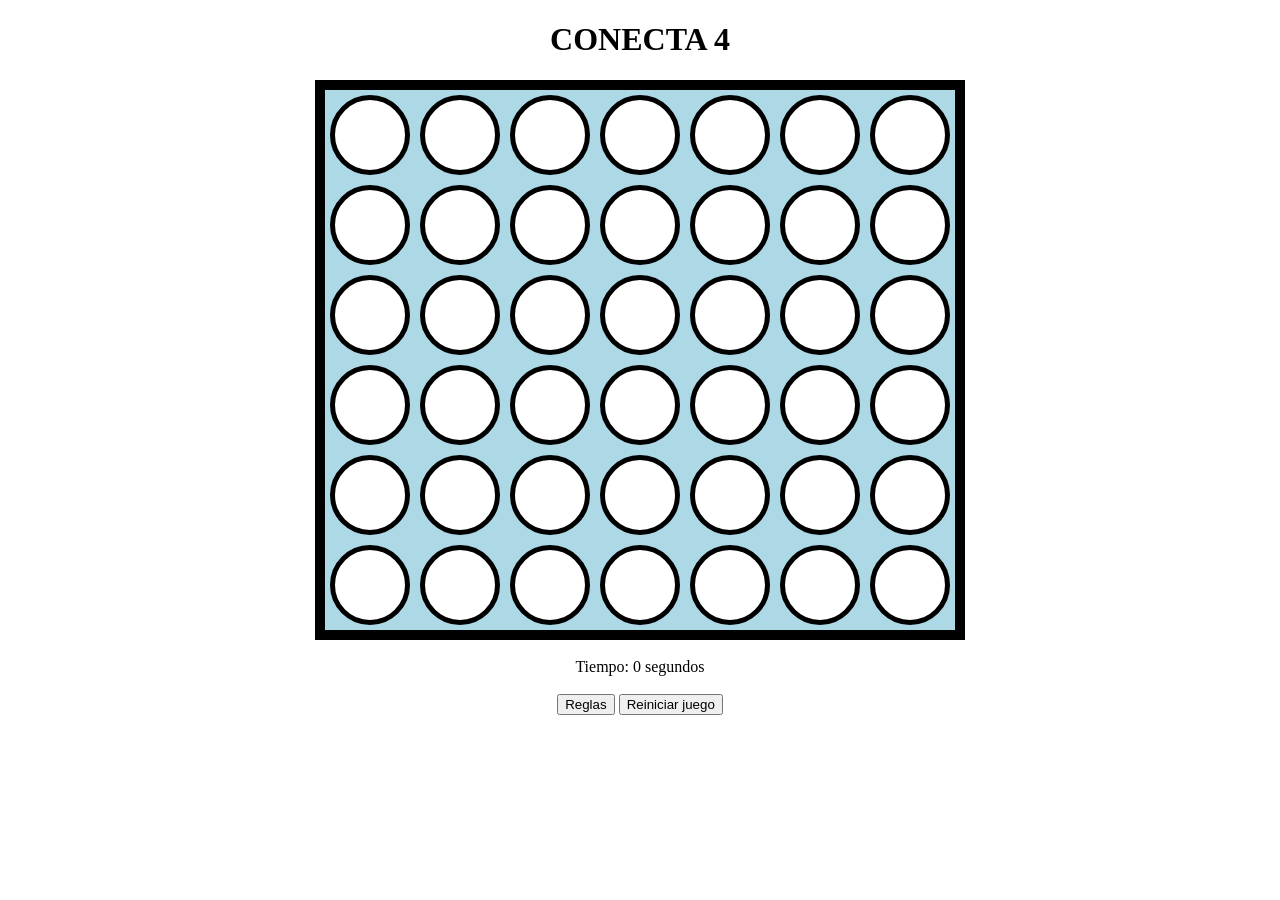
<file: index.html>
<!DOCTYPE html>
<html lang="en">
<head>
    <meta charset="UTF-8">
    <meta name="viewport" content="width=device-width, initial-scale=1.0, user-scalable=no">
    <title>Conecta 4</title>
    <link rel="stylesheet" href="style.css">
    <script src="script.js"></script>
</head>
<body>
    <h1>conecta 4</h1>
    <h2 id="winner"></h2>
    <div id="board"></div>
    <br>
    <div id="cronometro">Tiempo: 0 segundos </div>
    <br>
    <button onclick="window.location.href='reglas.html'">Reglas</button>
    <button id="boton-reinicio" onclick="reiniciarJuego()">Reiniciar juego</button>
</body>
</html>
</file>
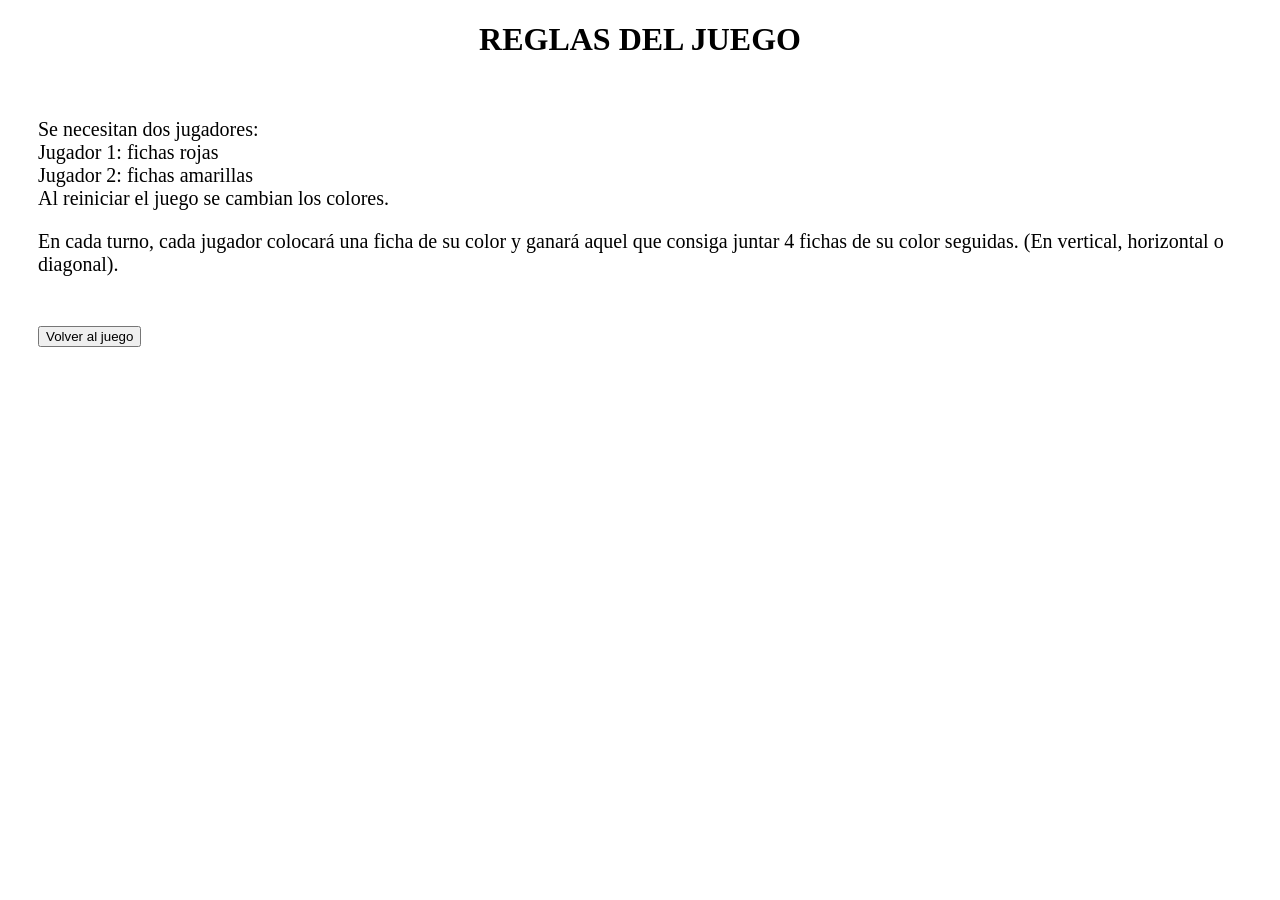
<file: reglas.html>
<!DOCTYPE html>
<html lang="en">
<head>
    <meta charset="UTF-8">
    <meta name="viewport" content="width=device-width, initial-scale=1.0, user-scalable=no">
    <title>Reglas</title>
    <link rel="stylesheet" href="reglas.css">
</head>
<body>
    <h1>reglas del juego</h1>
    <br>
    <p>Se necesitan dos jugadores:
        <br>
        Jugador 1: fichas rojas
        <br>
        Jugador 2: fichas amarillas
        <br>
        Al reiniciar el juego se cambian los colores.
    </p>
    <p>En cada turno, cada jugador colocará una ficha de su color y ganará aquel que consiga juntar 4 fichas de su color seguidas. (En vertical, horizontal o diagonal).</p>
    <button onclick="window.location.href='index.html'">Volver al juego</button>
</body>
</html>
</file>
<file: style.css>
body {
    font-family:'Times New Roman', Times, serif;
    background-color: white;
    text-align: center;
}

#board {
    height: 540px;
    width: 630px;
    background-color: lightblue;
    border: 10px solid black;
    
    margin: 0 auto;
    display: flex;
    flex-wrap: wrap;
}

.tile {
    height: 70px;
    width: 70px;
    margin: 5px;

    /* Circle */
    background-color: white;
    border-radius: 50%;
    border: 5px solid black;
}

.red-piece {
    background-color: red;
}

.yellow-piece {
    background-color: yellow;
}

h1{
    text-transform: uppercase;
}
</file>
<file: reglas.css>
h1{
    text-align: center;
    font-family: 'Times New Roman', Times, serif;
    text-transform: uppercase;
}

p{
    font-family: 'Times New Roman', Times, serif;
    margin-left: 30px;
    margin-right: 30px;
    font-size: 20px;
}

button{
    margin: 30px
}
</file>
